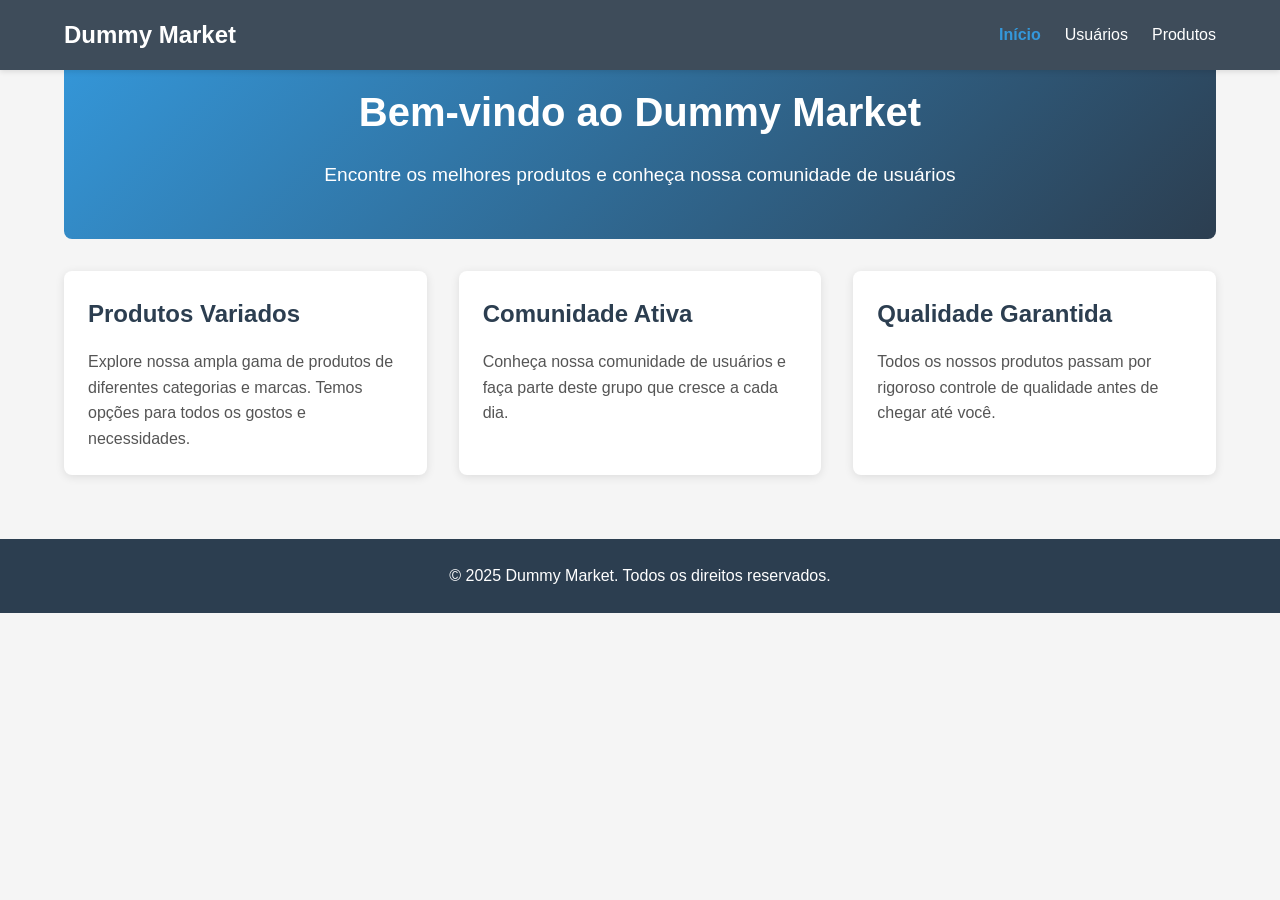
<file: index.html>
<!DOCTYPE html>
<html lang="pt-BR">
<head>
    <meta charset="UTF-8">
    <meta name="viewport" content="width=device-width, initial-scale=1.0">
    <title>Mercado Dummy- Página Inicial</title>
    <link rel="stylesheet" href="styles.css">
</head>
<body>
    <header>
        <div class="container header-content">
            <div class="logo">Dummy Market</div>
            <nav>
                <ul>
                    <li><a href="index.html">Início</a></li>
                    <li><a href="users.html">Usuários</a></li>
                    <li><a href="products.html">Produtos</a></li>
                </ul>
            </nav>
        </div>
    </header>

    <main class="container">
        <section class="hero">
            <h1>Bem-vindo ao Dummy Market</h1>
            <p>Encontre os melhores produtos e conheça nossa comunidade de usuários</p>
        </section>

        <section class="features">
            <div class="feature-card">
                <h3>Produtos Variados</h3>
                <p>Explore nossa ampla gama de produtos de diferentes categorias e marcas. Temos opções para todos os gostos e necessidades.</p>
            </div>
            <div class="feature-card">
                <h3>Comunidade Ativa</h3>
                <p>Conheça nossa comunidade de usuários e faça parte deste grupo que cresce a cada dia.</p>
            </div>
            <div class="feature-card">
                <h3>Qualidade Garantida</h3>
                <p>Todos os nossos produtos passam por rigoroso controle de qualidade antes de chegar até você.</p>
            </div>
        </section>
    </main>

    <footer>
        <div class="container">
            <p>&copy; 2025 Dummy Market. Todos os direitos reservados.</p>
        </div>
    </footer>

    <script src="app.js"></script>
</body>
</html>
</file>
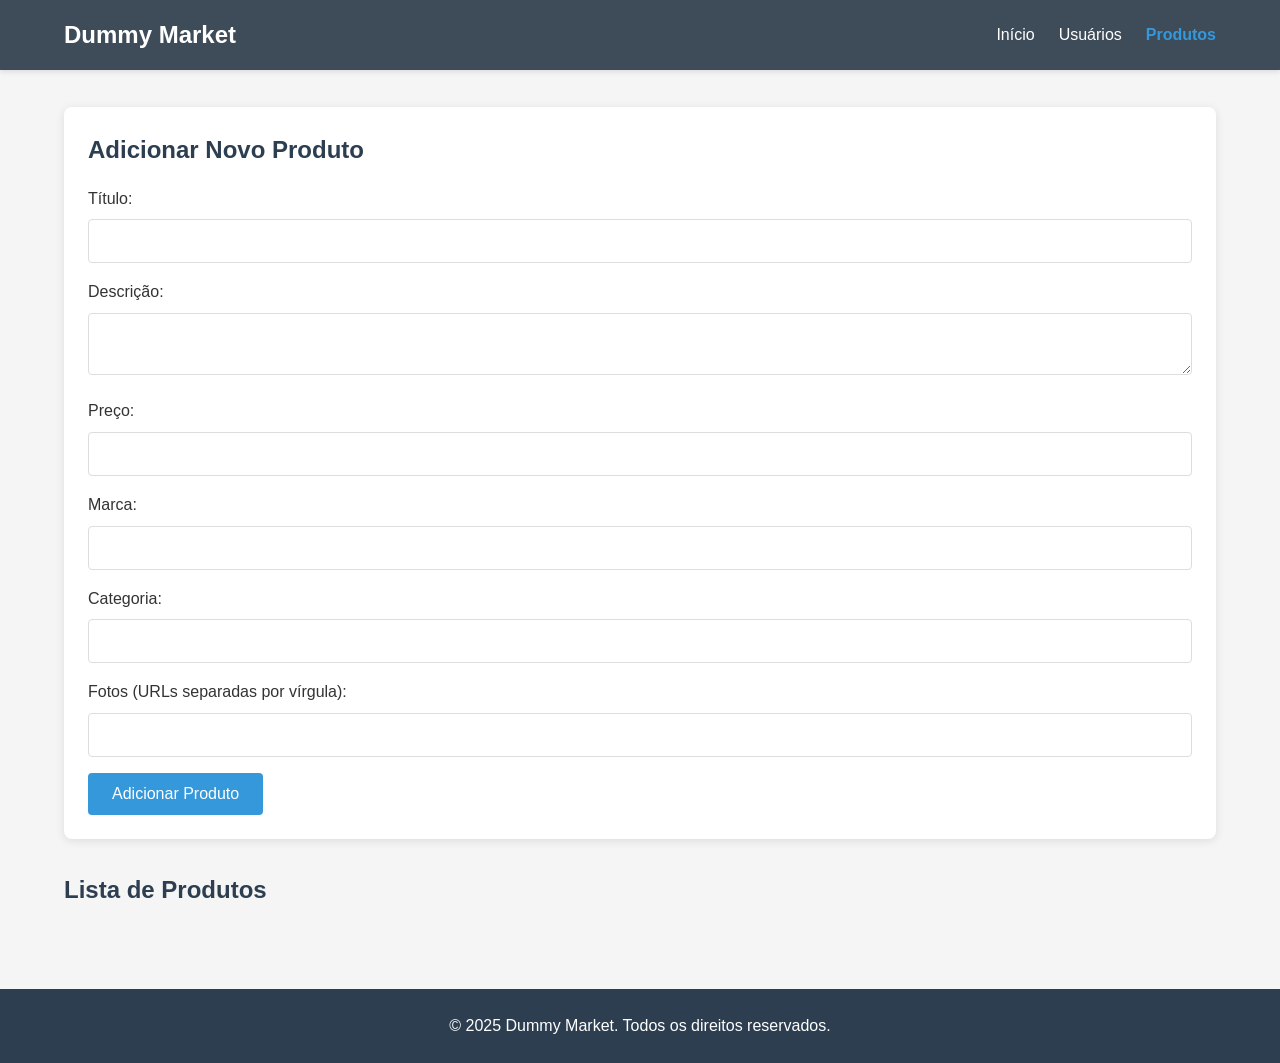
<file: products.html>
<!DOCTYPE html>
<html lang="pt-BR">
<head>
    <meta charset="UTF-8">
    <meta name="viewport" content="width=device-width, initial-scale=1.0">
    <title>Mercado Dummy - Produtos</title>
    <link rel="stylesheet" href="styles.css">
</head>
<body>
    <header>
        <div class="container header-content">
            <div class="logo">Dummy Market</div>
            <nav>
                <ul>
                    <li><a href="index.html">Início</a></li>
                    <li><a href="users.html">Usuários</a></li>
                    <li><a href="products.html">Produtos</a></li>
                </ul>
            </nav>
        </div>
    </header>

    <main class="container">
        <h1>Gerenciamento de Produtos</h1>
        
        <section class="form-section">
            <h2>Adicionar Novo Produto</h2>
            <form id="productForm">
                <div class="form-group">
                    <label for="title">Título:</label>
                    <input type="text" id="title" name="title" required>
                    <span class="error-message" id="titleError"></span>
                </div>
                
                <div class="form-group">
                    <label for="description">Descrição:</label>
                    <textarea id="description" name="description" required></textarea>
                    <span class="error-message" id="descriptionError"></span>
                </div>
                
                <div class="form-group">
                    <label for="price">Preço:</label>
                    <input type="number" id="price" name="price" min="0.01" step="0.01" required>
                    <span class="error-message" id="priceError"></span>
                </div>
                
                <div class="form-group">
                    <label for="brand">Marca:</label>
                    <input type="text" id="brand" name="brand" required>
                    <span class="error-message" id="brandError"></span>
                </div>
                
                <div class="form-group">
                    <label for="category">Categoria:</label>
                    <input type="text" id="category" name="category" required>
                    <span class="error-message" id="categoryError"></span>
                </div>
                
                <div class="form-group">
                    <label for="photos">Fotos (URLs separadas por vírgula):</label>
                    <input type="text" id="photos" name="photos">
                    <span class="error-message" id="photosError"></span>
                </div>
                
                <button type="submit" class="btn-primary">Adicionar Produto</button>
            </form>
        </section>
        
        <section class="list-section">
            <h2>Lista de Produtos</h2>
            <div id="productsList" class="cards-container">
            </div>
        </section>
    </main>

    <footer>
        <div class="container">
            <p>&copy; 2025 Dummy Market. Todos os direitos reservados.</p>
        </div>
    </footer>

    <script src="app.js"></script>
</body>
</html>
</file>
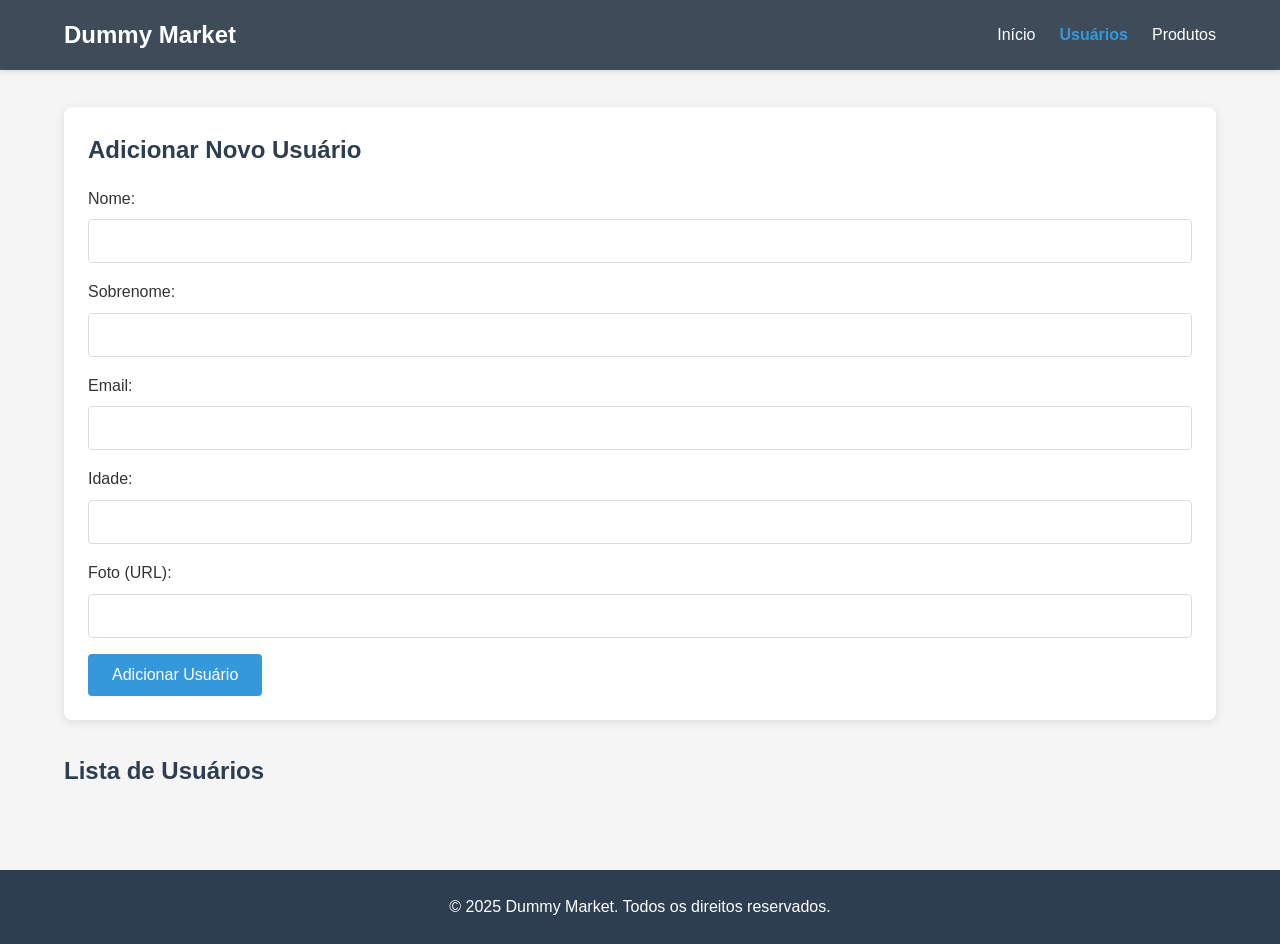
<file: users.html>
<!DOCTYPE html>
<html lang="pt-BR">
<head>
    <meta charset="UTF-8">
    <meta name="viewport" content="width=device-width, initial-scale=1.0">
    <title>Mercado Dummy - Usuários</title>
    <link rel="stylesheet" href="styles.css">
</head>
<body>
    <header>
        <div class="container header-content">
            <div class="logo">Dummy Market</div>
            <nav>
                <ul>
                    <li><a href="index.html">Início</a></li>
                    <li><a href="users.html">Usuários</a></li>
                    <li><a href="products.html">Produtos</a></li>
                </ul>
            </nav>
        </div>
    </header>

    <main class="container">
        <h1>Gerenciamento de Usuários</h1>
        
        <section class="form-section">
            <h2>Adicionar Novo Usuário</h2>
            <form id="userForm">
                <div class="form-group">
                    <label for="name">Nome:</label>
                    <input type="text" id="name" name="name" required>
                    <span class="error-message" id="nameError"></span>
                </div>
                
                <div class="form-group">
                    <label for="surname">Sobrenome:</label>
                    <input type="text" id="surname" name="surname" required>
                    <span class="error-message" id="surnameError"></span>
                </div>
                
                <div class="form-group">
                    <label for="email">Email:</label>
                    <input type="email" id="email" name="email" required>
                    <span class="error-message" id="emailError"></span>
                </div>
                
                <div class="form-group">
                    <label for="age">Idade:</label>
                    <input type="number" id="age" name="age" min="1" max="119" required>
                    <span class="error-message" id="ageError"></span>
                </div>
                
                <div class="form-group">
                    <label for="photo">Foto (URL):</label>
                    <input type="url" id="photo" name="photo">
                    <span class="error-message" id="photoError"></span>
                </div>
                
                <button type="submit" class="btn-primary">Adicionar Usuário</button>
            </form>
        </section>
        
        <section class="list-section">
            <h2>Lista de Usuários</h2>
            <div id="usersList" class="cards-container">
            </div>
        </section>
    </main>

    <footer>
        <div class="container">
            <p>&copy; 2025 Dummy Market. Todos os direitos reservados.</p>
        </div>
    </footer>

    <script src="app.js"></script>
</body>
</html>
</file>
<file: styles.css>
* {
    margin: 0;
    padding: 0;
    box-sizing: border-box;
    font-family: 'Segoe UI', Tahoma, Geneva, Verdana, sans-serif;
}

body {
    background-color: #f5f5f5;
    color: #333;
    line-height: 1.6;
}

header {
    background-color: #3e4c5a;
    color: white;
    padding: 1rem 0;
    position: fixed;
    width: 100%;
    top: 0;
    z-index: 1000;
    box-shadow: 0 2px 5px rgba(0, 0, 0, 0.1);
}

.container {
    width: 90%;
    max-width: 1200px;
    margin: 0 auto;
}

.header-content {
    display: flex;
    justify-content: space-between;
    align-items: center;
}

.logo {
    font-size: 1.5rem;
    font-weight: bold;
}

nav ul {
    display: flex;
    list-style: none;
}

nav ul li {
    margin-left: 1.5rem;
}

nav ul li a {
    color: white;
    text-decoration: none;
    font-weight: 500;
    transition: color 0.3s;
}

nav ul li a:hover {
    color: #3498db;
}


main {
    margin-top: 80px;
    padding: 2rem 0;
}

h1 {
    color: #2c3e50;
    margin-bottom: 1.5rem;
    font-size: 2rem;
}

h2 {
    color: #2c3e50;
    margin-bottom: 1rem;
    font-size: 1.5rem;
}


.hero {
    background: linear-gradient(135deg, #3498db, #2c3e50);
    color: white;
    padding: 3rem 0;
    text-align: center;
    border-radius: 8px;
    margin-bottom: 2rem;
}

.hero h1 {
    font-size: 2.5rem;
    margin-bottom: 1rem;
    color: white;
}

.hero p {
    font-size: 1.2rem;
    max-width: 800px;
    margin: 0 auto;
}


.features {
    display: grid;
    grid-template-columns: repeat(auto-fit, minmax(300px, 1fr));
    gap: 2rem;
    margin-top: 2rem;
}

.feature-card {
    background-color: white;
    border-radius: 8px;
    padding: 1.5rem;
    box-shadow: 0 2px 10px rgba(0, 0, 0, 0.1);
    transition: transform 0.3s, box-shadow 0.3s;
}

.feature-card:hover {
    transform: translateY(-5px);
    box-shadow: 0 5px 15px rgba(0, 0, 0, 0.2);
}

.feature-card h3 {
    color: #2c3e50;
    margin-bottom: 1rem;
    font-size: 1.5rem;
}

.feature-card p {
    color: #555;
}


.form-section {
    background-color: white;
    border-radius: 8px;
    padding: 1.5rem;
    margin-bottom: 2rem;
    box-shadow: 0 2px 10px rgba(0, 0, 0, 0.1);
}

.form-group {
    margin-bottom: 1rem;
}

label {
    display: block;
    margin-bottom: 0.5rem;
    font-weight: 500;
}

input, textarea {
    width: 100%;
    padding: 0.75rem;
    border: 1px solid #ddd;
    border-radius: 4px;
    font-size: 1rem;
}

input:focus, textarea:focus {
    outline: none;
    border-color: #3498db;
}

.error-message {
    color: #e74c3c;
    font-size: 0.875rem;
    margin-top: 0.25rem;
    display: block;
}

.btn-primary {
    background-color: #3498db;
    color: white;
    border: none;
    padding: 0.75rem 1.5rem;
    border-radius: 4px;
    cursor: pointer;
    font-size: 1rem;
    font-weight: 500;
    transition: background-color 0.3s;
}

.btn-primary:hover {
    background-color: #2980b9;
}

.btn-danger {
    background-color: #e74c3c;
    color: white;
    border: none;
    padding: 0.5rem 1rem;
    border-radius: 4px;
    cursor: pointer;
    font-size: 0.875rem;
    transition: background-color 0.3s;
}

.btn-danger:hover {
    background-color: #c0392b;
}


.cards-container {
    display: grid;
    grid-template-columns: repeat(auto-fill, minmax(280px, 1fr));
    gap: 1.5rem;
}

.card {
    background-color: white;
    border-radius: 8px;
    overflow: hidden;
    box-shadow: 0 2px 10px rgba(0, 0, 0, 0.1);
    transition: transform 0.3s, box-shadow 0.3s;
}

.card:hover {
    transform: translateY(-5px);
    box-shadow: 0 5px 15px rgba(0, 0, 0, 0.2);
}

.card-image {
    width: 100%;
    height: 200px;
    object-fit: cover;
}

.card-content {
    padding: 1rem;
}

.card-title {
    font-size: 1.25rem;
    margin-bottom: 0.5rem;
    color: #2c3e50;
}

.card-text {
    color: #555;
    margin-bottom: 0.5rem;
}

.card-actions {
    display: flex;
    justify-content: flex-end;
    margin-top: 1rem;
}

footer {
    background-color: #2c3e50;
    color: white;
    text-align: center;
    padding: 1.5rem 0;
    margin-top: 2rem;
}

@media (max-width: 768px) {
    .header-content {
        flex-direction: column;
        text-align: center;
    }

    nav ul {
        margin-top: 1rem;
        justify-content: center;
    }

    nav ul li {
        margin: 0 0.5rem;
    }

    .hero h1 {
        font-size: 2rem;
    }

    .cards-container {
        grid-template-columns: 1fr;
    }
}
</file>
